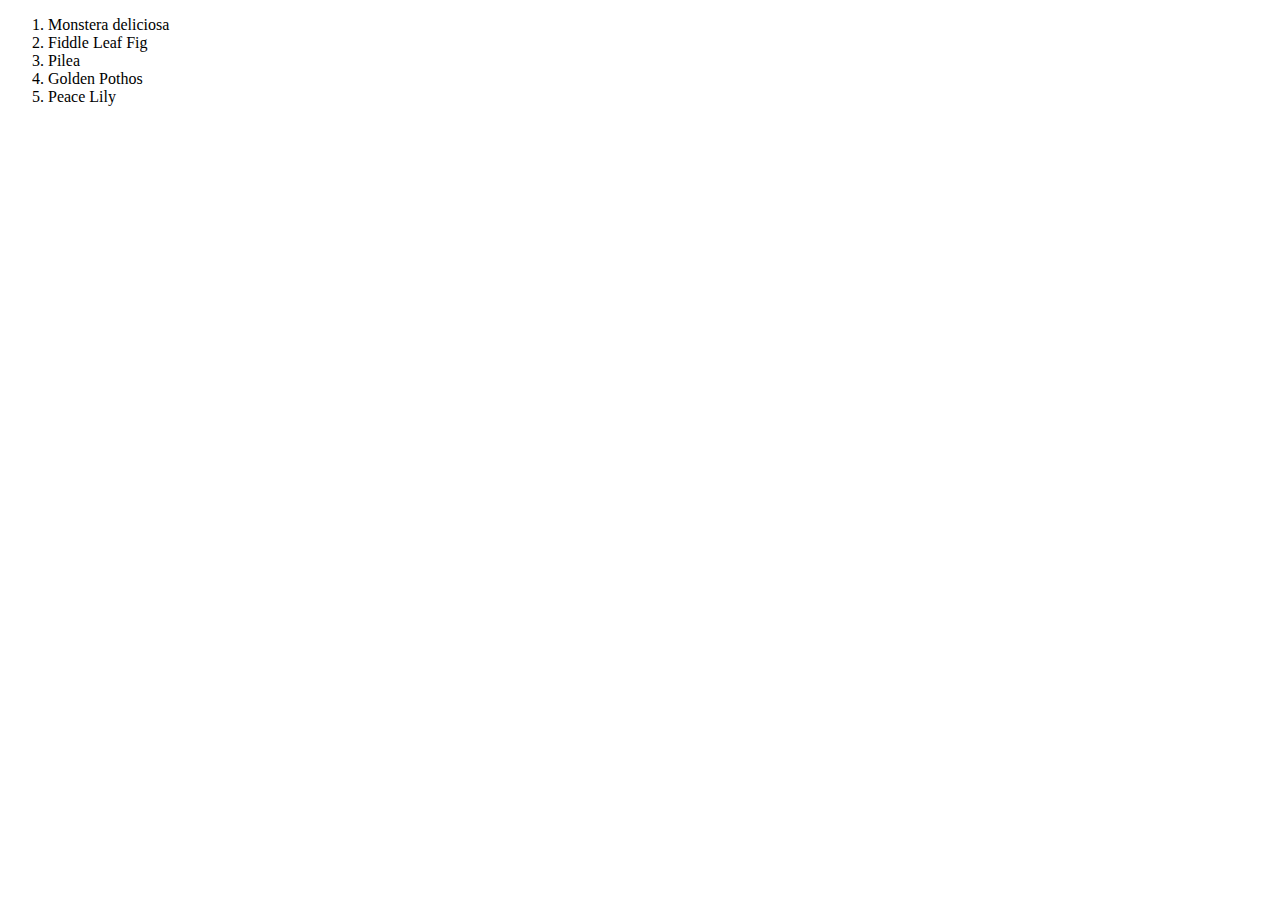
<file: ordered.html/ordered.html>
<!DOCTYPE html>
<html lang="en">
<head>
    <meta charset="UTF-8">
    <meta name="viewport" content="width=device-width, initial-scale=1.0">
    <title>My Ordered LIST</title>
</head>
<body>
    <OL>
        <li>Monstera deliciosa</li>
        <li>Fiddle Leaf Fig</li>
        <li>Pilea</li>
        <li>Golden Pothos</li>
        <li>Peace Lily</li>
    </OL>
    
</body>
</html>
</file>
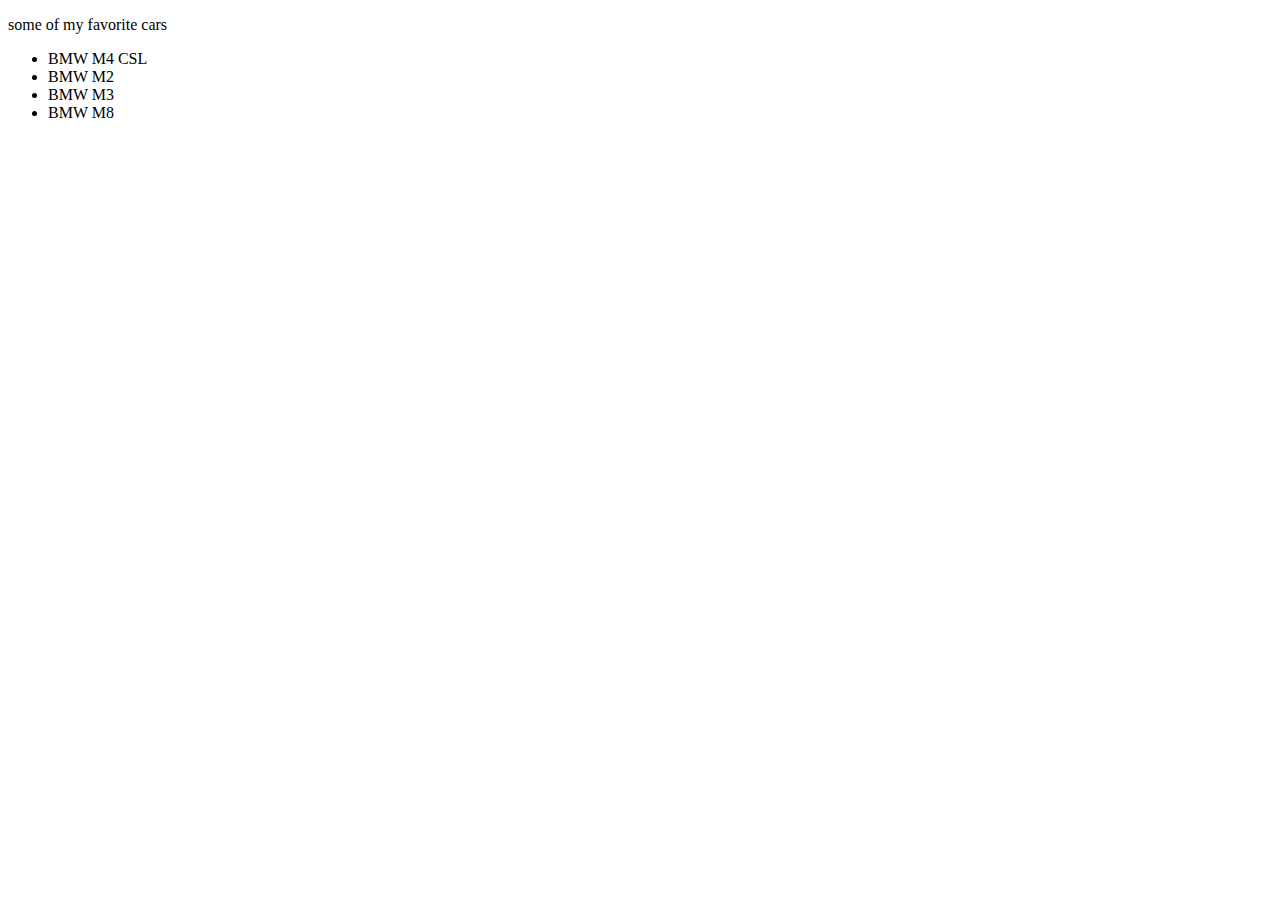
<file: ordered.html/unordered.html>
<!DOCTYPE html>
<html lang="en">
<head>
    <meta charset="UTF-8">
    <meta name="viewport" content="width=device-width, initial-scale=1.0">
    <title>My Unordered List</title>
</head>
<body>
    <p>some of my favorite cars </p>
    <ul>
        <li>BMW M4 CSL</li>
        <lI>BMW M2</lI>
        <li>BMW M3</li>
        <li>BMW M8</li>
    </ul>
    
    
</body>
</html>
</file>
